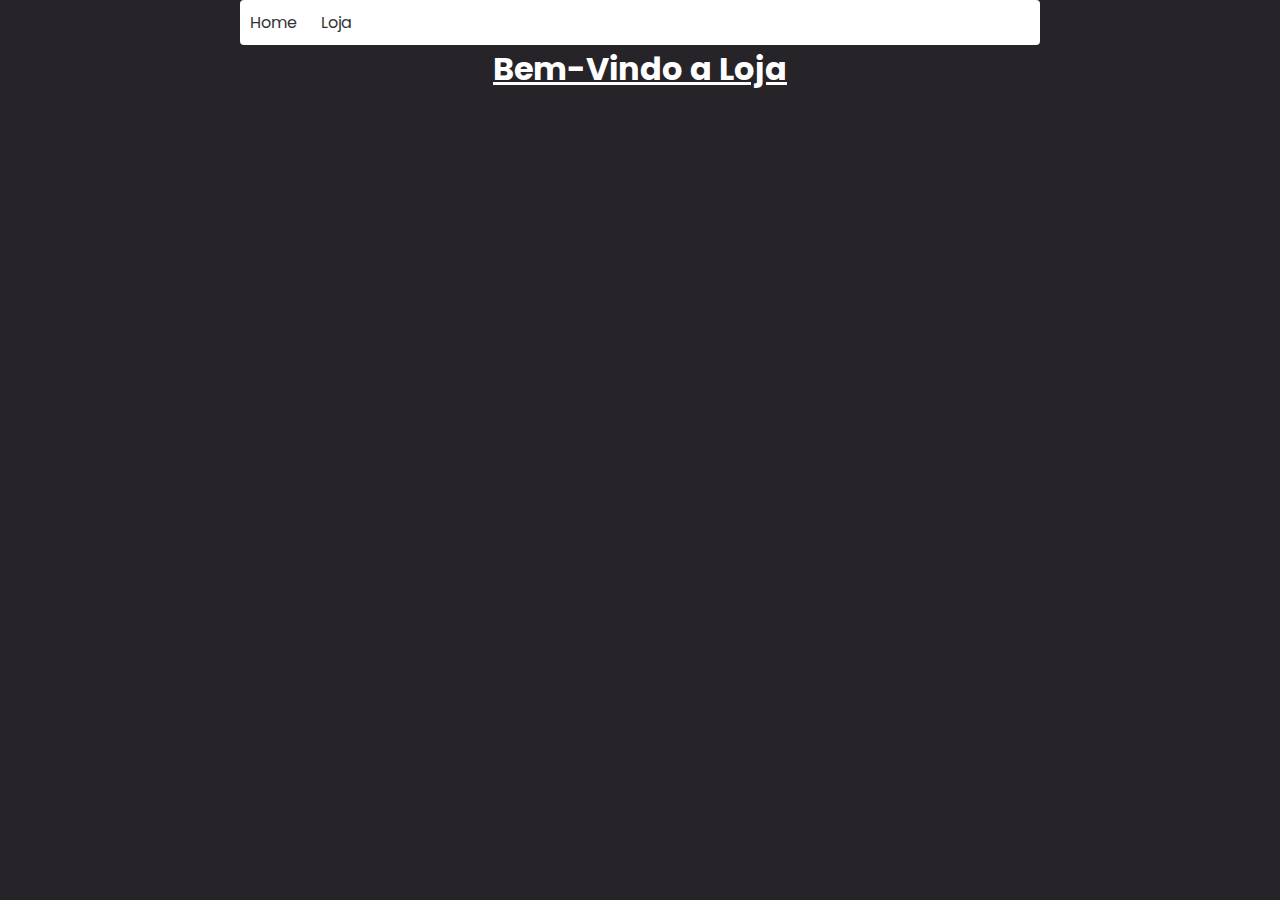
<file: home.html>
<!DOCTYPE html>
<html lang="en">
<head>
    <meta charset="UTF-8">
    <meta http-equiv="X-UA-Compatible" content="IE=edge">
    <meta name="viewport" content="width=device-width, initial-scale=1.0">
    <link rel ="stylesheet" href ="style.css">
    <title>Document</title>
</head>
<body>
    <ul id="menu">
        <li><a href="home.html">Home</a></li>
        <li><a href="index.html">Loja</a></li>
    </ul>
    <h1>Bem-Vindo a Loja</h1>
</body>
</html>
</file>
<file: style.css>
@import url('https://fonts.googleapis.com/css2?family=Poppins:wght@300;400;500;600&display=swap');

*{
    margin: 0;
    padding: 0;
    box-sizing: border-box;
    font-family: 'Poppins', sans-serif;
}

body{
    width: 100%;
    height: 100vh;
    position: relative;
    background: #272429;
}

.container{
    width: 350px;
    height: 400px;
    position: absolute;
    left: 50%;
    top: 50%;
    transform: translate(-50%,-50%);
}

.container .product{
    background: #fafafa;
    padding: 20px;
    text-align: center;
    border-radius: 15px;
}

.container .product .image{
    width: 300px;
    height: 150px;
    margin: auto;
}

.container .product .image .product-image{
    width: 100%;
    height: 100%;
    object-fit: contain;
    transition: 0.8s linear;
}

.container .product .color{
    display: flex;
    align-items:center ;
    justify-content: center;
    margin: 15px;
}

.container .product .color span{
    width: 15px;
    height: 15px;
    margin: 0 15px;
    border-radius: 50%;
    background: #272429;
    cursor: pointer;
    position: relative;
}

.container .product .color .green{
    background: #887560;
}

.container .product .color .black{
    background: #f13151;
}

.container .product .color .red{
    background: #3d4546;
}

.container .product .color .orange{
    background: #272429;
}

.container .product .color .active::after{
    content: "";
    width: 17px;
    height: 17px;
    border-radius: 50%;
    border: 2px solid #333;
    position: absolute;
    left: -3px;
    top: -3px;
}

.container .product .title{
    font-size: 22px;
    text-align: center;
}

.container .product .detail{
    text-align: center;
}

.container .product .detail p{
    margin: 15px;
    font-size: 25px;
}

.container .product .detail p span{
    color: #272429;
}

.container .product .detail a{
    text-decoration: none;
    background: #272429;
    padding: 8px 45px;
    border-radius: 8px;
    color: white;
    margin: 15px;
}

#menu {
    max-width: 800px;
    list-style: none;
    margin: 0 auto;
    padding: 0px;
    box-sizing: border-box;
    background-color: white;
    border-radius: 4px;

}

#menu li {
    display: inline;
    
}

#menu li a {
    color: #333;
    padding: 10px;
    text-decoration: none;
    display: inline-block;
    transition: 0.5s;
}
#menu li a:hover {
    color: white;
    background-color: rgb(247, 132, 241);
}

h1 {
    color: white;
    text-align: center;
    padding: 0;
    margin: 0 auto;
    text-decoration: underline;

}
</file>
